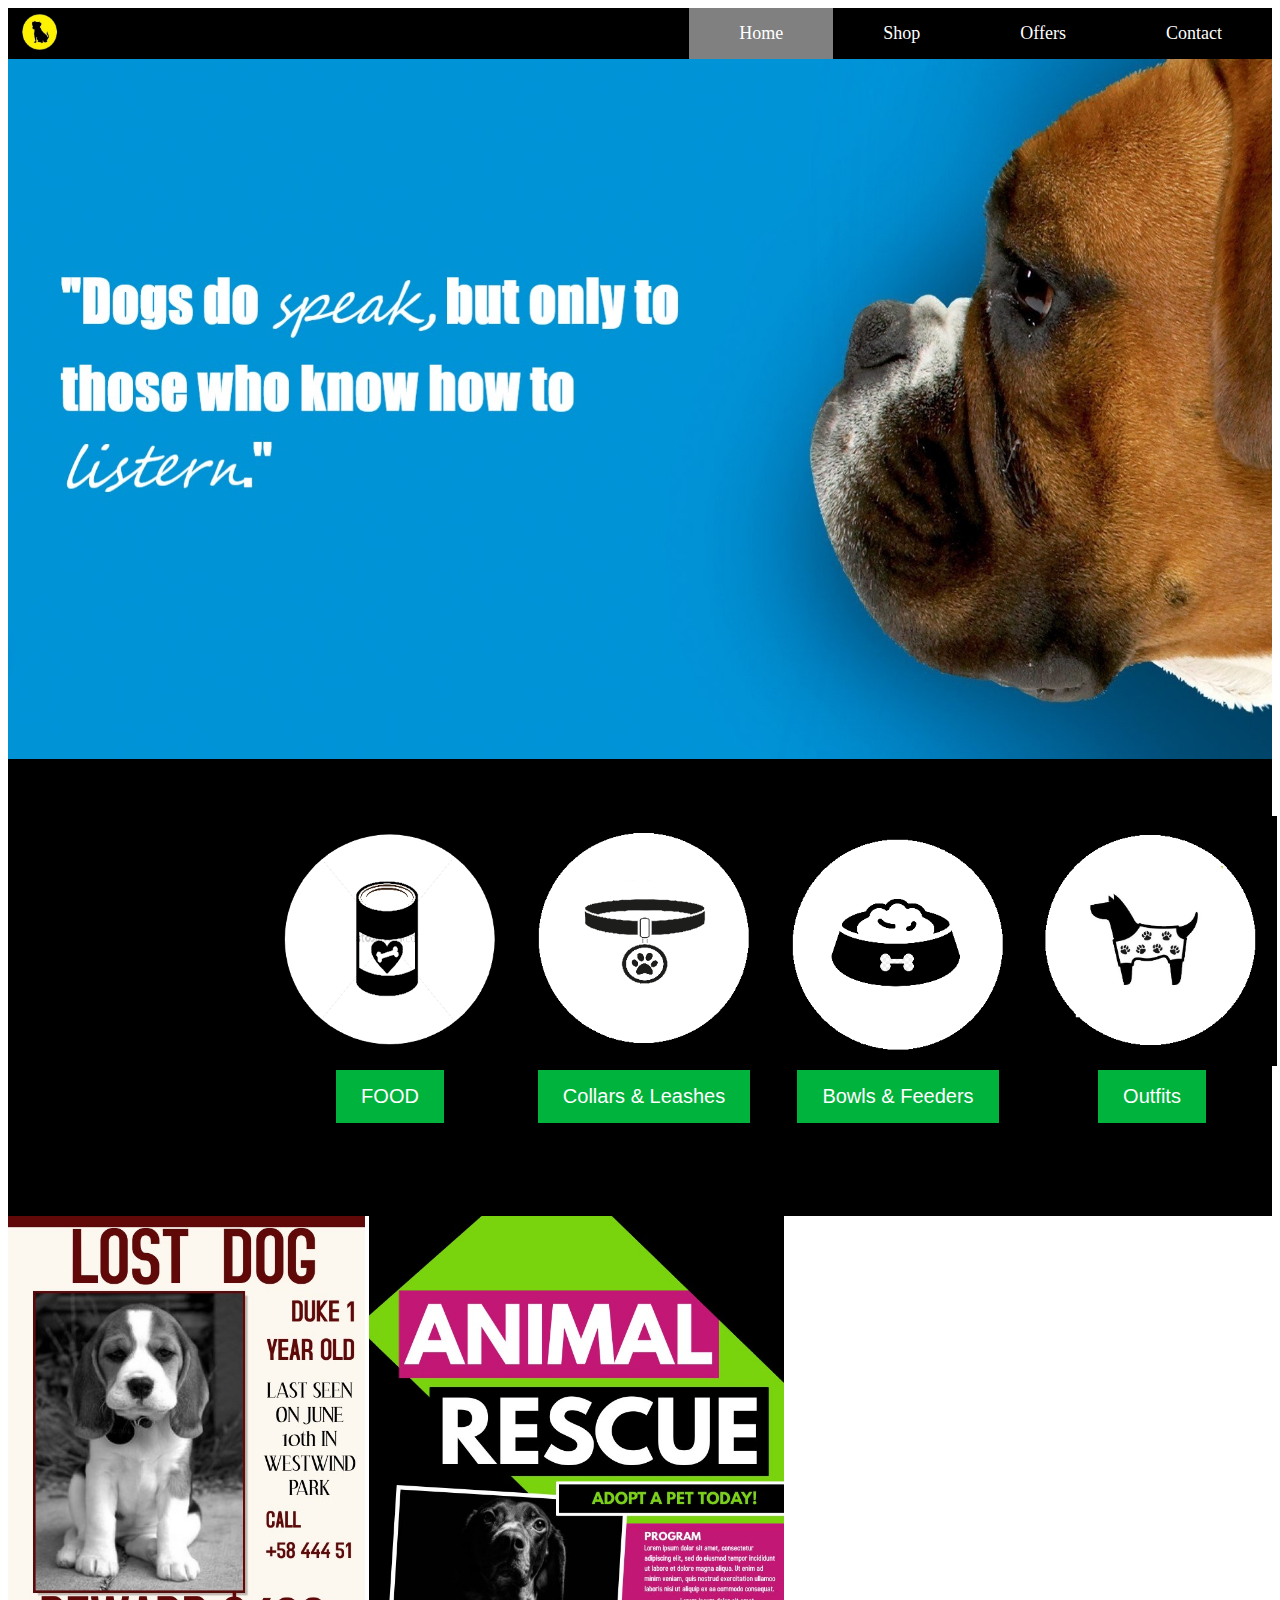
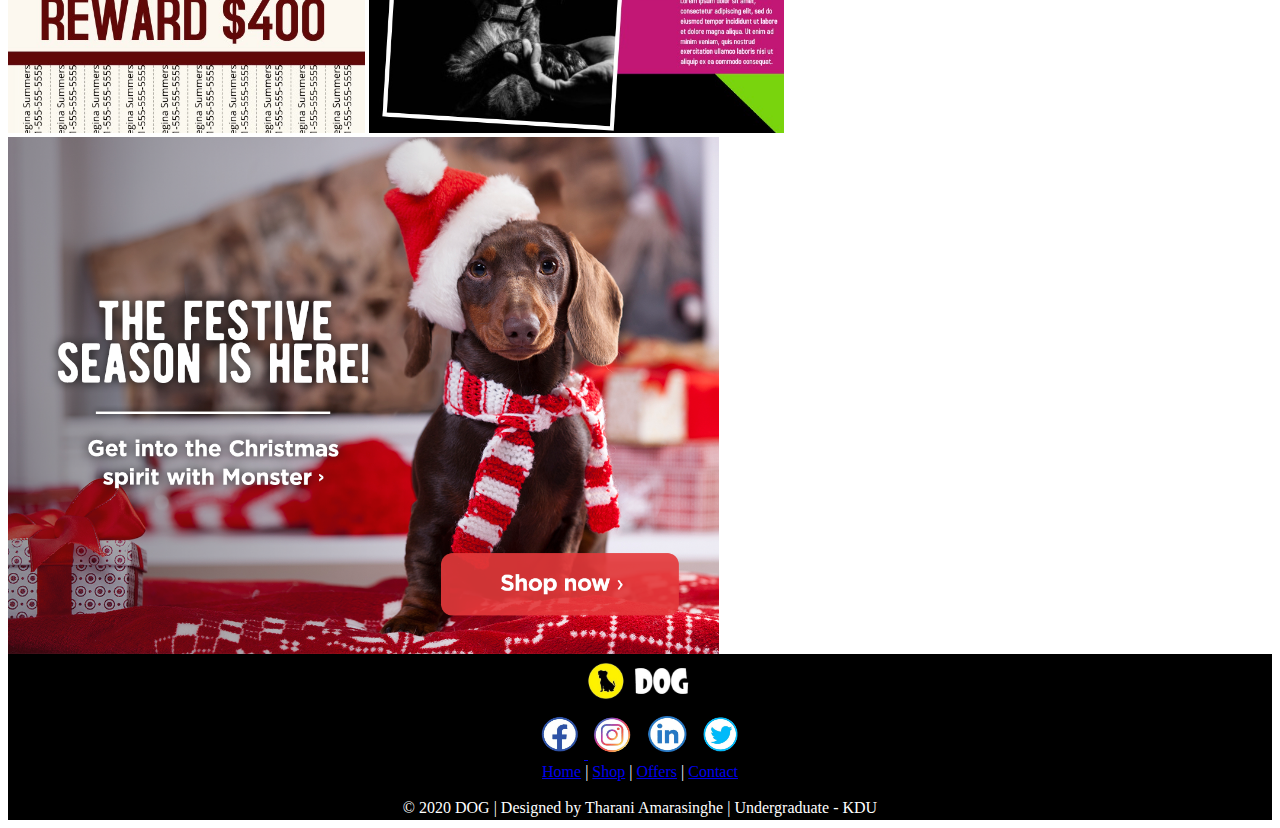
<file: index.html>
<html>
<head>
	<meta charset="UTF-8">
    <meta name="viewport" content="width=device-width, initial-scale=1">
   <link rel="stylesheet" href="css1.css">
   <link rel="stylesheet" href="cssfooter.css">
   <title>DOG</title>
</head>

<body>

<!--top navigation bar-->
<div class="topnav">
  <img src="img/logologo.jpg" width="65" height="48">
  <a href="contact.html">Contact </a>
  <a href="offers.html">Offers</a>
  <a href="shop.html">Shop</a>
  <a class="active" >Home</a>
</div>
<img src="img/blueboxer.jpg" width="100%" height="700">

<div style="background-color:black";>
<br>
<br>
<br>
<table border="0">
<tr>
<td><img src="img/black.png" width="250" height="250"></td>
<td><img src="img/food.png" width="250" height="250"></td>
<td><img src="img/collar.png" width="250" height="250"></td>
<td><img src="img/bowl.png" width="250" height="250"></td>
<td><img src="img/outfit.png" width="250" height="250"></td>
<td><img src="img/black.png" width="250" height="250"></td>
</tr>

<tr align="center">
<td></td>
<td><a href="shop.html" style="text-decoration: none;"><button class="indexbutton">FOOD</button></a></td>
<td><a href="shop.html" style="text-decoration: none;"><button class="indexbutton">Collars & Leashes</button></a></td>
<td><a href="shop.html" style="text-decoration: none;"><button class="indexbutton">Bowls & Feeders</button></a></td>
<td><a href="shop.html" style="text-decoration: none;"><button class="indexbutton">Outfits</button></a></td>
<td></td>
</tr>
</table>
<br>
<br>
<br>
<br>
<br>
</div>

<div>
	<img src="img/lost.jpg" height="517">
	<img src="img/rescue.jpg" height="517">
	<a href="shop.html"><img src="img/santa.png" height="517"></a>
</div>

<!-- Footer -->
<footer>

				<div>
				<img src="img/footerlogo.jpg" width="38" height="48">
				<img src="img/DOG.jpg" width="65" height="48">
				</div>
			
				<div>
				<a href="https://www.facebook.com">
				<img src="img/fb.jpg"  height="50px" width="50px"> </a>
				<a href="https://www.instagram.com">
				<img src="img/insta.jpg"  height="50px" width="50px"></a>
				<a href="https://www.linkedin.com">
				<img src="img/linkedin.jpg"  height="50px" width="50px"></a>
				<a href="https://www.twitter.com">
				<img src="img/twitter.jpg"  height="50px" width="50px"></a>
				</div>
				
				<div>
				<a href="index.html" >Home</a>
				|
				<a href="shop.html">Shop</a>
				|
				<a href="offers.html">Offers</a>
				|
				<a href="contact.html">Contact </a>
				</div>
				<br>
				
			<span>© 2020 DOG | Designed by Tharani Amarasinghe | Undergraduate - KDU</span>
</footer>
</body>
</html>
</file>
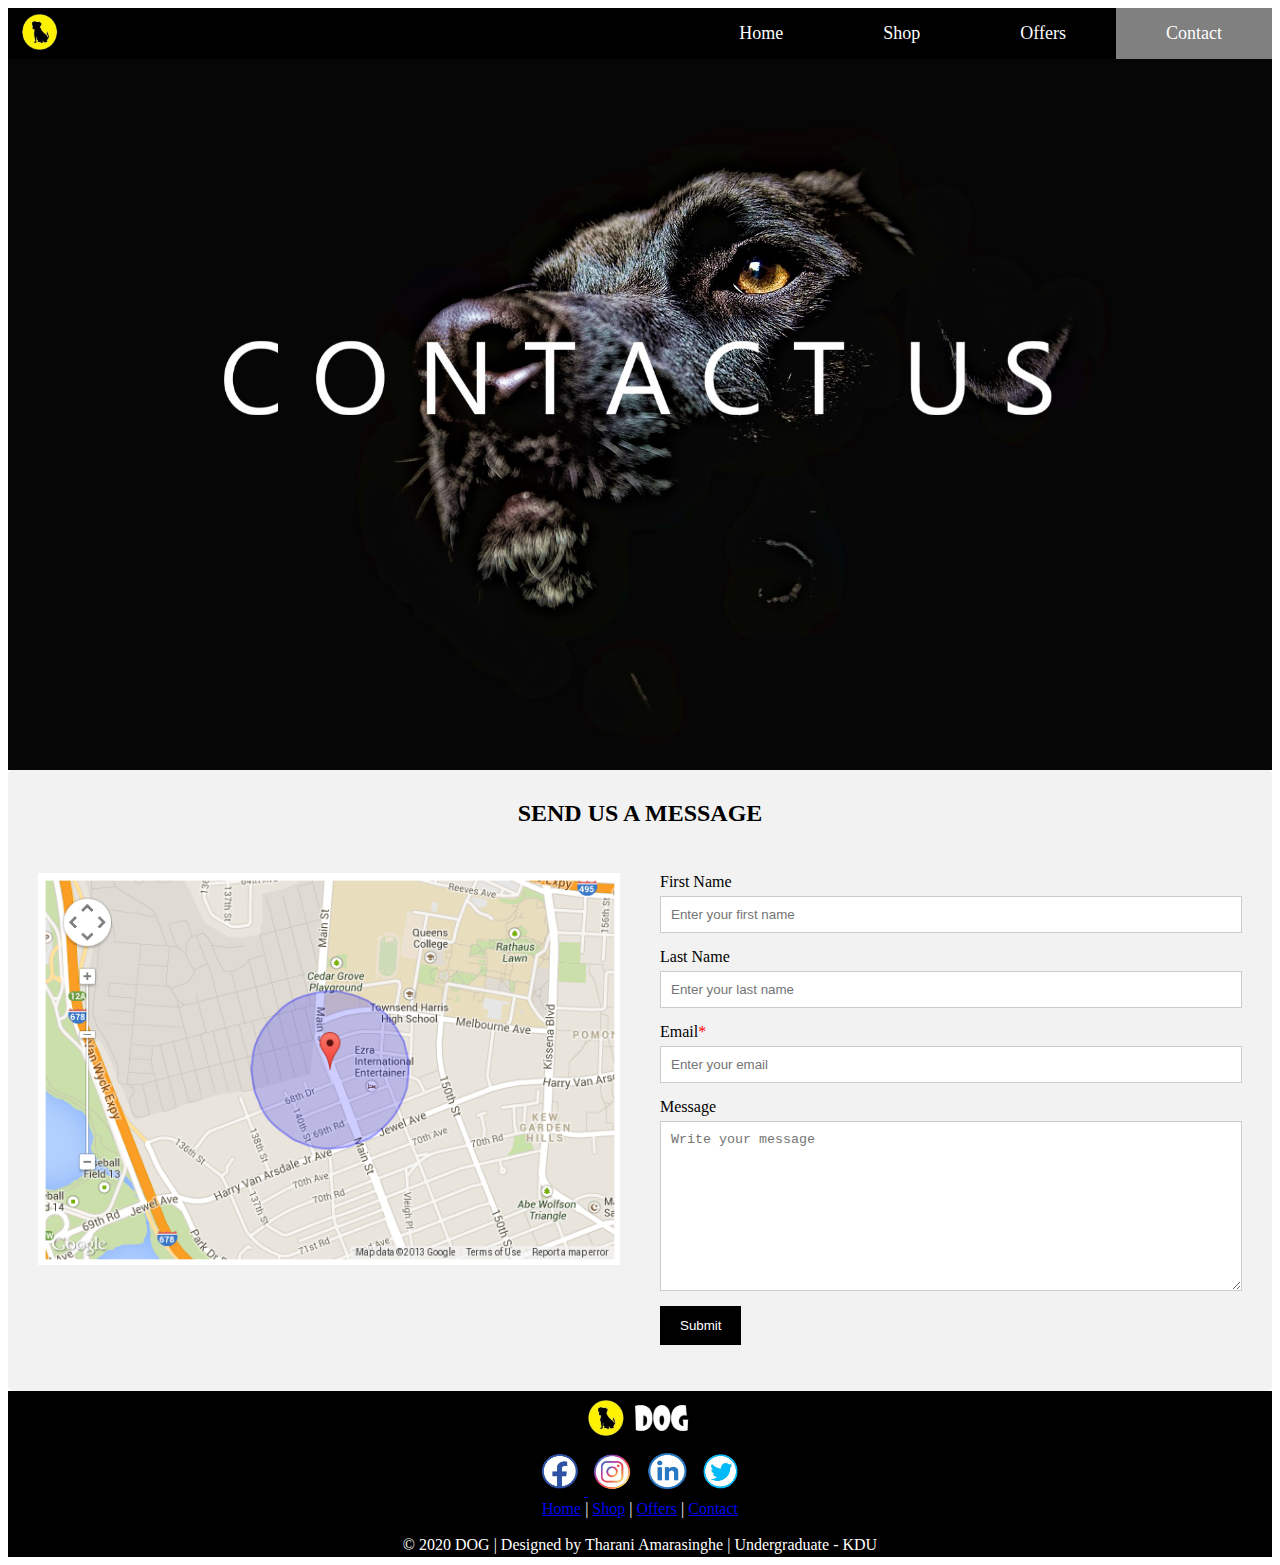
<file: contact.html>
<html>
<head>
<meta charset="UTF-8">
<meta name="viewport" content="width=device-width, initial-scale=1">
	<script src="contactjs.js"></script>
	<link rel="stylesheet" href="css1.css">
	<link rel="stylesheet" href="contactcss.css">
	<link rel="stylesheet" href="cssfooter.css">
<title>DOG:CONTACT</title>
</head>

<body>

<!--top navigation bar-->
<div class="topnav">
  <img src="img/logologo.jpg" width="65" height="48">
  <a class="active" >Contact </a>
  <a href="offers.html">Offers</a>
  <a href="shop.html">Shop</a>
  <a href="index.html">Home</a>
</div>

<!--image-->
<img src="img/contactdog.jpg" width="100%" >

<!--contact-->
<div class="container">
  <div style="text-align:center">
  <h2>SEND US A MESSAGE</h2>
  </div>
  <div class="row">
    <div class="column">
      <img src="img/map.png" style="width:100%">
    </div>
    <div class="column">
      <form name="myForm" action="" onsubmit="return validateForm()">
        <label for="fname">First Name</label>
        <input type="text" id="fname" name="firstname" placeholder="Enter your first name">
        <label for="lname">Last Name</label>
        <input type="text" id="lname" name="lastname" placeholder="Enter your last name">
        <label for="email">Email<span style="color:red;">*</span></label>
        <input type="text" id="email" name="email" placeholder="Enter your email">
        <label for="subject">Message</label>
        <textarea id="subject" name="subject" placeholder="Write your message" style="height:170px"></textarea>
        <input type="submit" value="Submit">
      </form>
    </div>
  </div>
</div>

<!-- Footer -->
<footer>

				<div>
				<img src="img/footerlogo.jpg" width="38" height="48">
				<img src="img/DOG.jpg" width="65" height="48">
				</div>
			
				<div>
				<a href="https://www.facebook.com">
				<img src="img/fb.jpg"  height="50px" width="50px"> </a>
				<a href="https://www.instagram.com">
				<img src="img/insta.jpg"  height="50px" width="50px"></a>
				<a href="https://www.linkedin.com">
				<img src="img/linkedin.jpg"  height="50px" width="50px"></a>
				<a href="https://www.twitter.com">
				<img src="img/twitter.jpg"  height="50px" width="50px"></a>
				</div>
				
				<div>
				<a href="index.html" >Home</a>
				|
				<a href="shop.html">Shop</a>
				|
				<a href="offers.html">Offers</a>
				|
				<a href="contact.html">Contact </a>
				</div>
				<br>
				
			<span>© 2020 DOG | Designed by Tharani Amarasinghe | Undergraduate - KDU</span>
</footer>
</body>
</html>
</file>
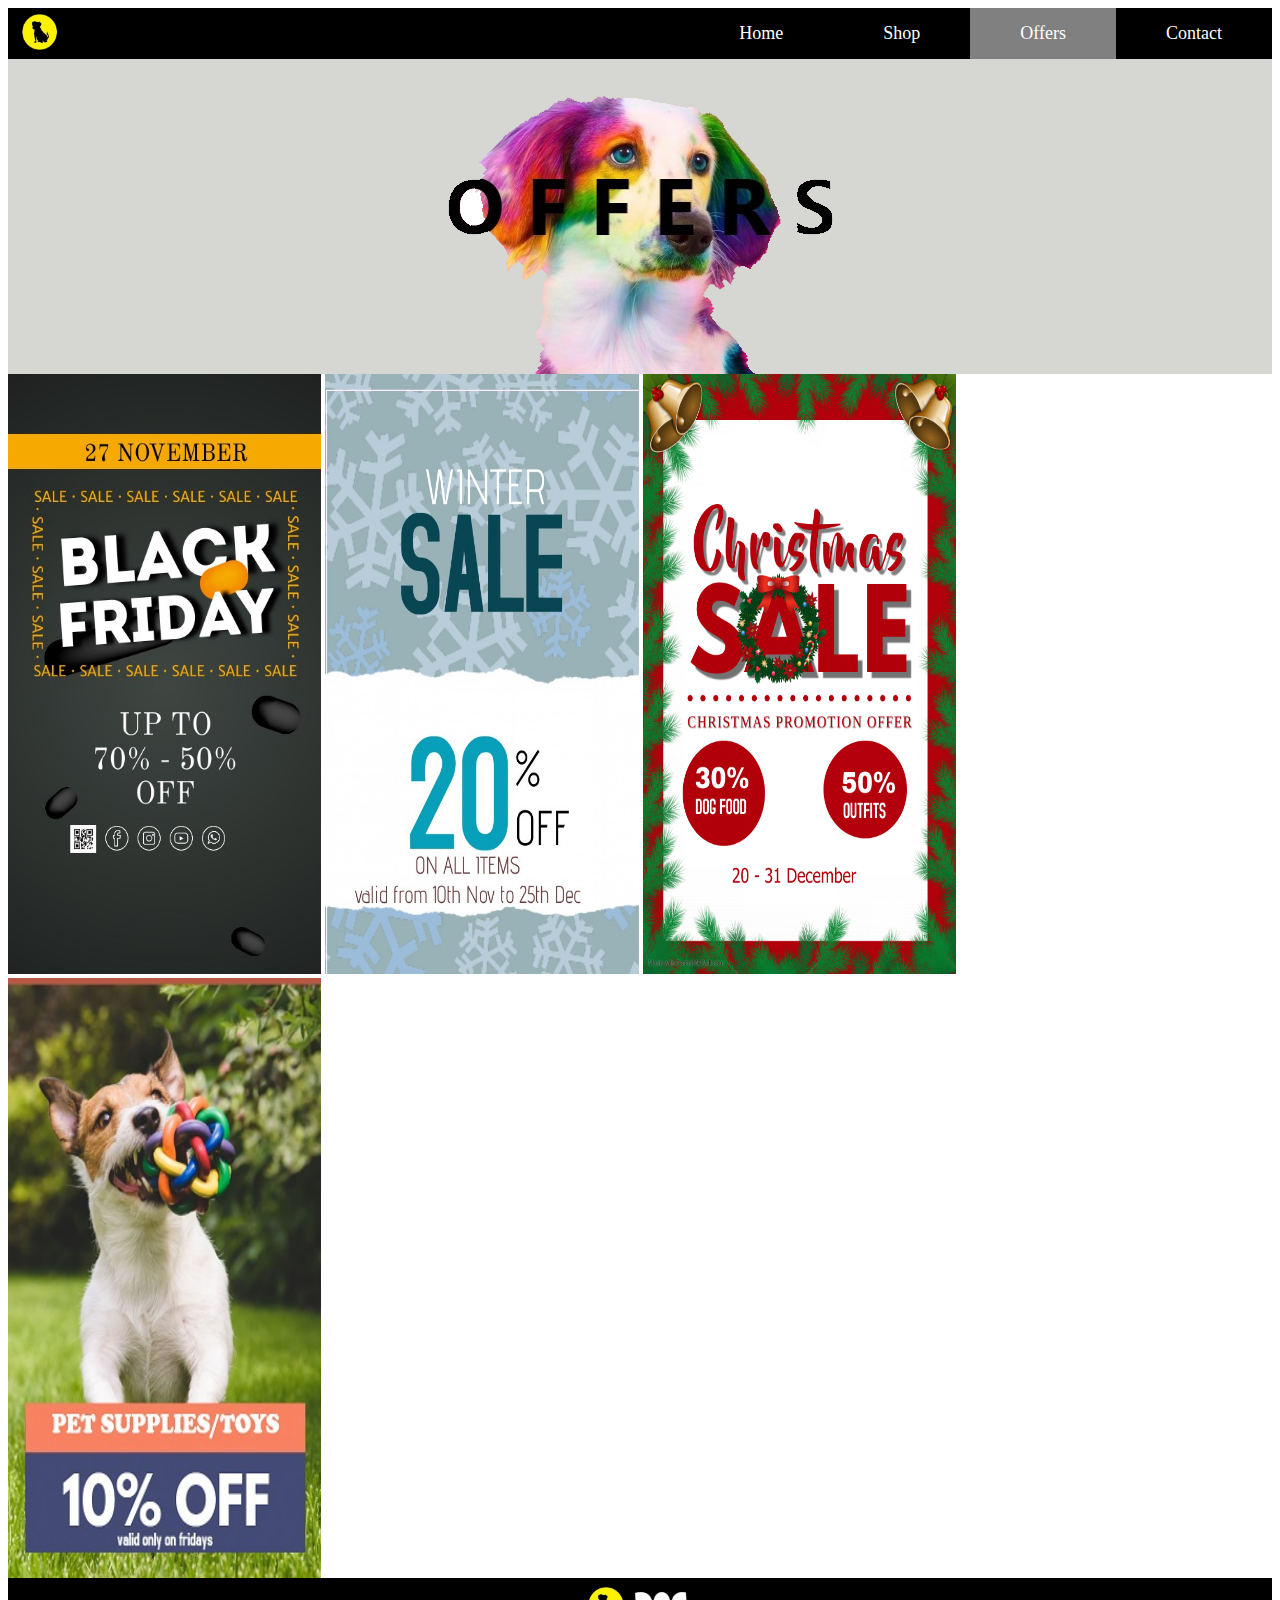
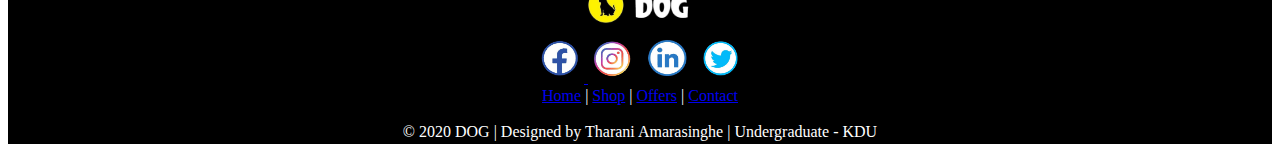
<file: offers.html>
<html>
<head>
<meta charset="UTF-8">
<meta name="viewport" content="width=device-width, initial-scale=1">
	<link rel="stylesheet" href="css1.css">
	<link rel="stylesheet" href="cssfooter.css">

<title>DOG:OFFERS</title>
</head>

<body>

<!--top navigation bar-->
<div class="topnav">
  <img src="img/logologo.jpg" width="65" height="48">
  <a href="contact.html">Contact </a>
  <a class="active">Offers</a>
  <a href="shop.html">Shop</a>
  <a href="index.html">Home</a>
</div>

<div style="background: #D6D6D2;">
<center>
<img src="img/colour.png"  >
</center>
</div>


<!--image-->
<img src="img/offer4.jpg"  width="24.8%" height="600" >
<img src="img/offer1.jpg"  width="24.8%" height="600" >
<img src="img/offer2.jpg"  width="24.8%" height="600" >
<img src="img/offer3.jpg"  width="24.8%" height="600" >


<!-- Footer -->
<footer>

				<div>
				<img src="img/footerlogo.jpg" width="38" height="48">
				<img src="img/DOG.jpg" width="65" height="48">
				</div>
			
				<div>
				<a href="https://www.facebook.com">
				<img src="img/fb.jpg"  height="50px" width="50px"> </a>
				<a href="https://www.instagram.com">
				<img src="img/insta.jpg"  height="50px" width="50px"></a>
				<a href="https://www.linkedin.com">
				<img src="img/linkedin.jpg"  height="50px" width="50px"></a>
				<a href="https://www.twitter.com">
				<img src="img/twitter.jpg"  height="50px" width="50px"></a>
				</div>
				
				<div>
				<a href="index.html" >Home</a>
				|
				<a href="shop.html">Shop</a>
				|
				<a href="offers.html">Offers</a>
				|
				<a href="contact.html">Contact </a>
				</div>
				<br>
				
			<span>© 2020 DOG | Designed by Tharani Amarasinghe | Undergraduate - KDU</span>
</footer>
</body>
</html>
</file>
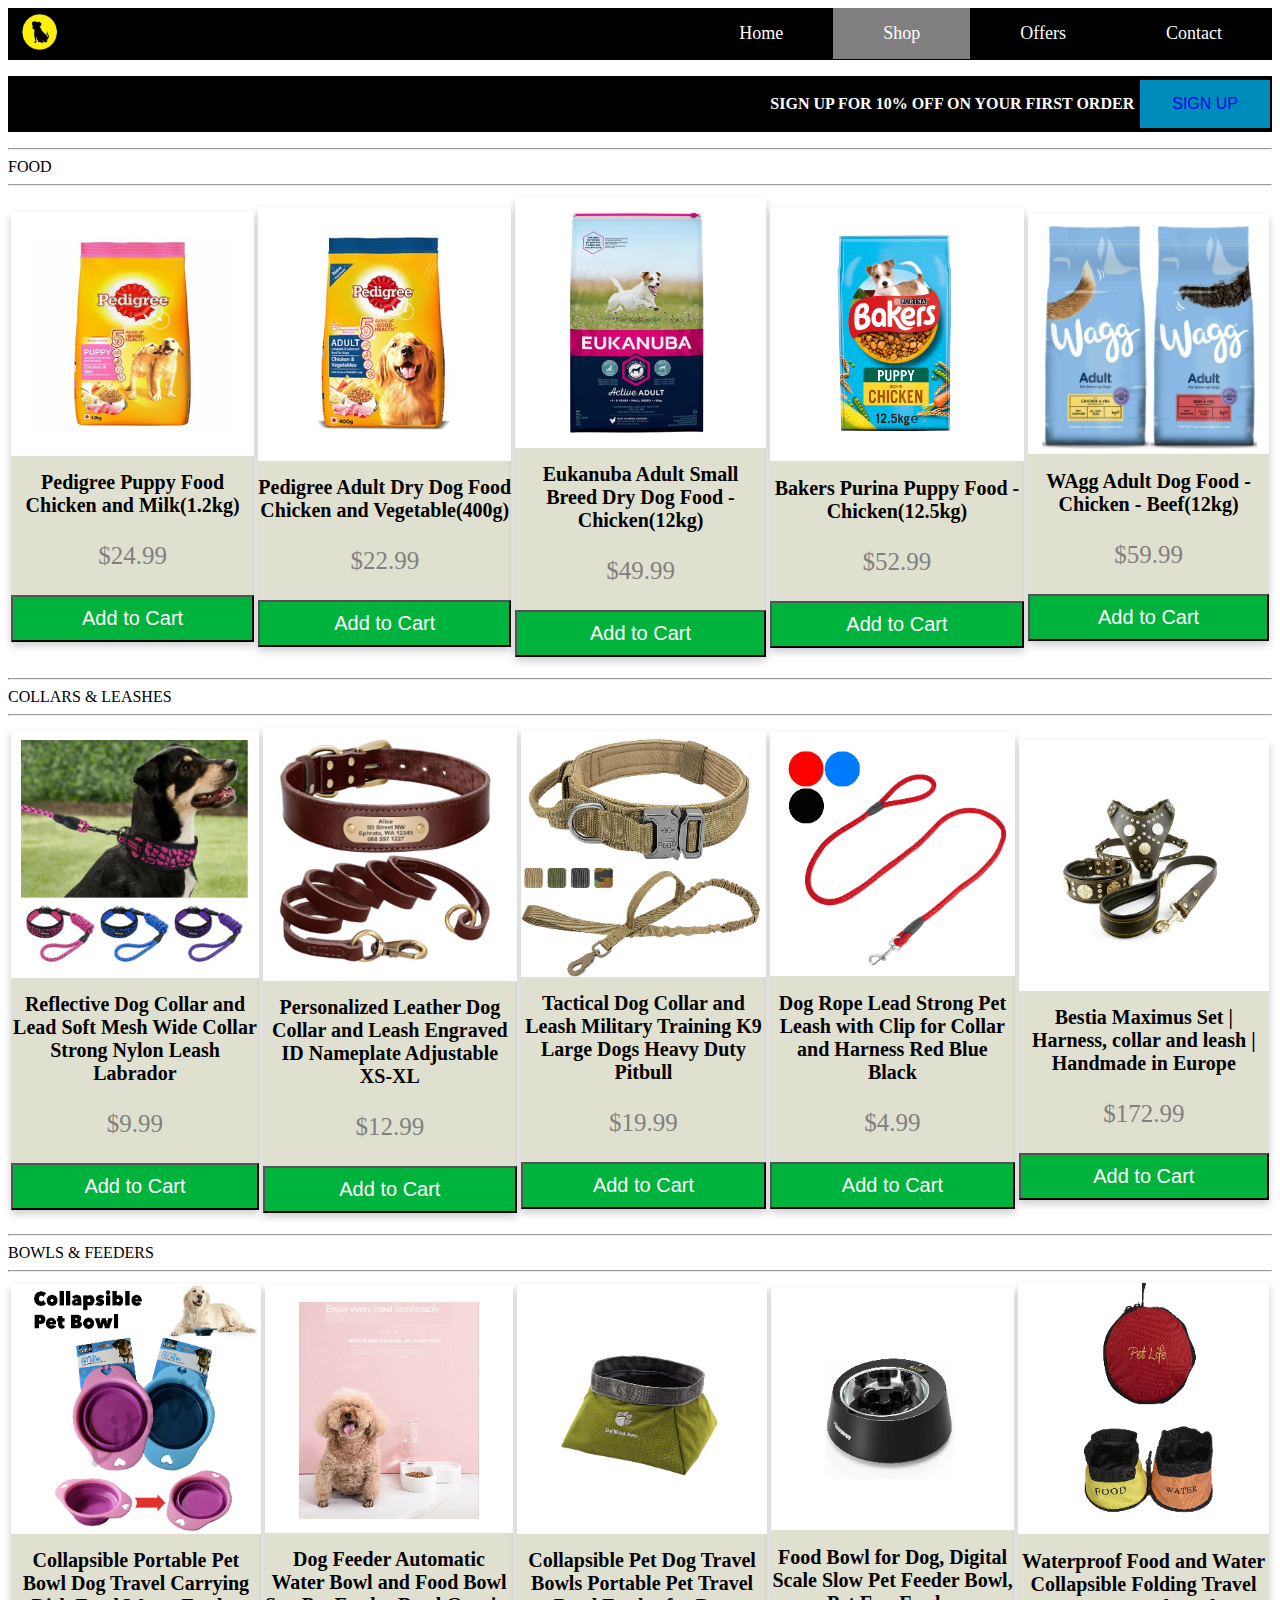
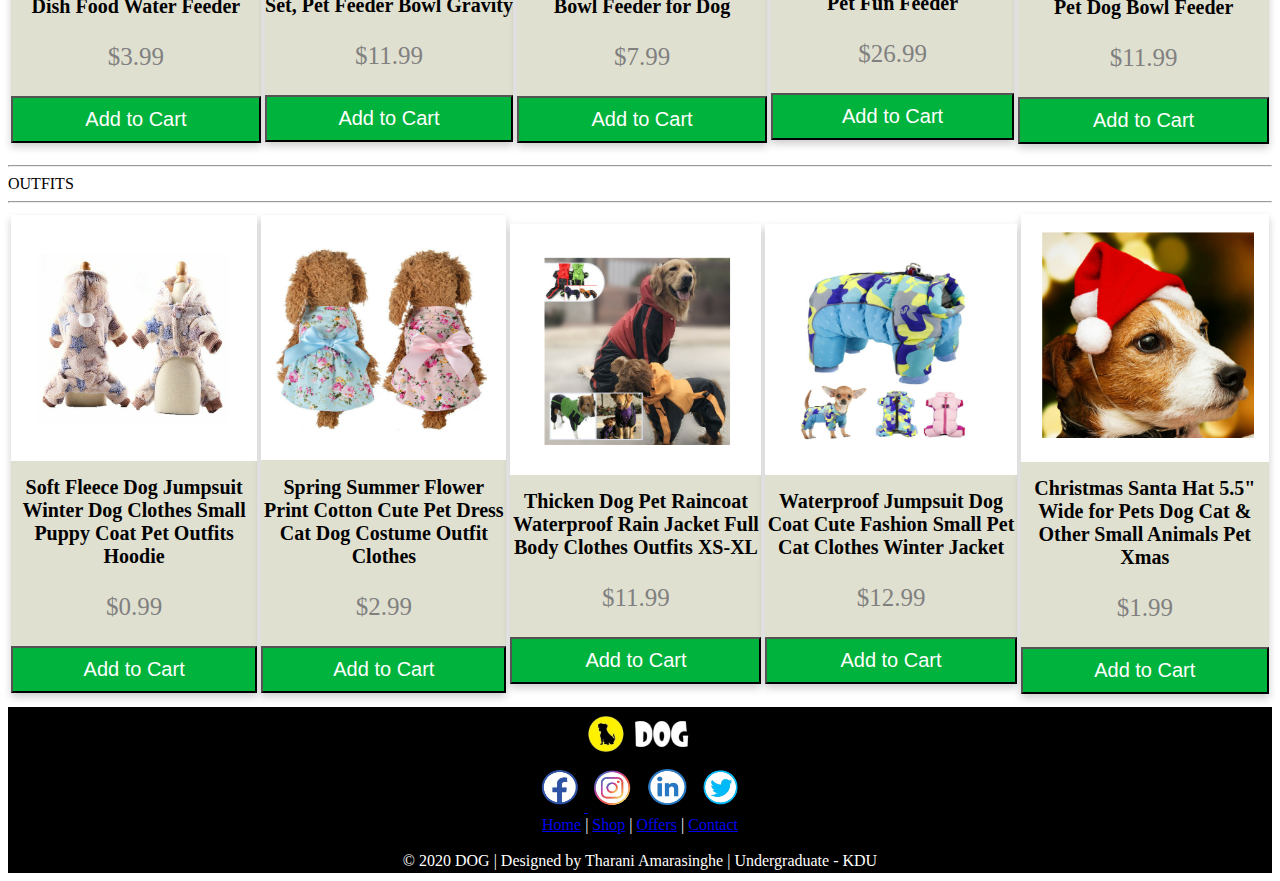
<file: shop.html>
<!DOCTYPE html>
<html>
<head>
<meta charset="UTF-8">
<meta name="viewport" content="width=device-width, initial-scale=1">
	<link rel="stylesheet" href="css1.css">
   <link rel="stylesheet" href="cssshop.css">
   <link rel="stylesheet" href="cssfooter.css">
   <title>DOG:Shop</title>
<style>
.button2 {background-color: #008CBA;
  border: none;
  color: white;
  padding: 15px 32px;
  text-align: center;
  text-decoration: none;
  display: inline-block;
  font-size: 16px;
  margin: 4px 2px;
  cursor: pointer;} 
</style>
</head>
<body>

<!--top navigation bar-->
<div class="topnav">
  <img src="img/logologo.jpg" width="65" height="48">
  <a href="contact.html">Contact </a>
  <a href="offers.html">Offers</a>
  <a class="active">Shop</a>
  <a href="index.html" >Home</a>
</div>

<div style="background-color:black";>

<p align="right" style="color:white;">
<b>SIGN UP FOR 10% OFF ON YOUR FIRST ORDER</b>
<button align="center" class="button2"><a href="signup.php" style="text-decoration: none;">SIGN UP</a></button>

</p></div>

<hr>
<div style="font-family:arial black;" >FOOD<br></div>
<hr>
<table>
<tr>
<td>
<div class="card">
  <img src="img/food1.png" alt="Food1" style="width:100%">
  <h1> Pedigree Puppy Food Chicken and Milk(1.2kg) </h1>
  <p class="price">$24.99</p>
  <p><a href="checkout.php"><button>Add to Cart</button></a></p>
</div>
</td>
<td>
<div class="card">
  <img src="img/food2.png"" alt="Food2" style="width:100%" >
  <h1> Pedigree Adult Dry Dog Food Chicken and Vegetable(400g) </h1>
  <p class="price">$22.99</p>
  <p><a href="checkout.php"><button>Add to Cart</button></a></p>
</div>
</td>
<td>
<div class="card">
  <img src="img/food3.png" alt="Food3" style="width:100%" >
  <h1> Eukanuba Adult Small Breed Dry Dog Food - Chicken(12kg) </h1>
  <p class="price">$49.99</p>
  <p><a href="checkout.php"><button>Add to Cart</button></a></p>
</div>
</td>
<td>
<div class="card">
  <img src="img/food4.png" alt="Food4" style="width:100%" >
  <h1> Bakers Purina Puppy Food - Chicken(12.5kg) </h1>
  <p class="price">$52.99</p>
  <p><a href="checkout.php"><button>Add to Cart</button></a></p>
</div>
</td>
<td>
<div class="card">
  <img src="img/food5.png" alt="Food5" style="width:100%" >
  <h1> WAgg Adult Dog Food - Chicken - Beef(12kg) </h1>
  <p class="price">$59.99</p>
  <p><a href="checkout.php"><button>Add to Cart</button></a></p>
</div>
</td>
</tr>
</table>
<hr>
<div style="font-family:arial black;" >COLLARS & LEASHES<br></div>
<hr>
<table>
<tr>
<td>
<div class="card">
  <img src="img/c1.png" alt="c1" style="width:100%" >
  <h1> Reflective Dog Collar and Lead Soft Mesh Wide Collar Strong Nylon Leash Labrador </h1>
  <p class="price">$9.99</p>
  <p><a href="checkout.php"><button>Add to Cart</button></a></p>
</div>
</td>
<td>
<div class="card">
  <img src="img/c2.png" alt="c2" style="width:100%" >
  <h1> Personalized Leather Dog Collar and Leash Engraved ID Nameplate Adjustable XS-XL </h1>
  <p class="price">$12.99</p>
  <p><a href="checkout.php"><button>Add to Cart</button></a></p>
</div>
</td>
<td>
<div class="card">
  <img src="img/c3.png" alt="c3" style="width:100%" >
  <h1> Tactical Dog Collar and Leash Military Training K9 Large Dogs Heavy Duty Pitbull </h1>
  <p class="price">$19.99</p>
<p><a href="checkout.php"><button>Add to Cart</button></a></p>
</div>
</td>
<td>
<div class="card">
  <img src="img/c4.png" alt="c4" style="width:100%" >
  <h1> Dog Rope Lead Strong Pet Leash with Clip for Collar and Harness Red Blue Black </h1>
  <p class="price">$4.99</p>
<p><a href="checkout.php"><button>Add to Cart</button></a></p>
</div>
</td>
<td>
<div class="card">
  <img src="img/c5.png" alt="c5" style="width:100%" >
  <h1> Bestia Maximus Set | Harness, collar and leash | Handmade in Europe </h1>
  <p class="price">$172.99</p>
<p><a href="checkout.php"><button>Add to Cart</button></a></p>
</div>
</td>
</tr>
</table>
<hr>
<div style="font-family:arial black;" >BOWLS & FEEDERS<br></div>
<hr>
<table>
<tr>
<td>
<div class="card">
  <img src="img/b1.png" alt="b1" style="width:100%" >
  <h1> Collapsible Portable Pet Bowl Dog Travel Carrying Dish Food Water Feeder </h1>
  <p class="price">$3.99</p>
<p><a href="checkout.php"><button>Add to Cart</button></a></p>
</div>
</td>
<td>
<div class="card">
  <img src="img/b2.png" alt="b2" style="width:100%" >
  <h1> Dog Feeder Automatic Water Bowl and Food Bowl Set, Pet Feeder Bowl Gravity </h1>
  <p class="price">$11.99</p>
<p><a href="checkout.php"><button>Add to Cart</button></a></p>
</div>
</td>
<td>
<div class="card">
  <img src="img/b3.png" alt="b3" style="width:100%" >
  <h1> Collapsible Pet Dog Travel Bowls Portable Pet Travel Bowl Feeder for Dog  </h1>
  <p class="price">$7.99</p>
<p><a href="checkout.php"><button>Add to Cart</button></a></p>
</div>
</td>
<td>
<div class="card">
  <img src="img/b4.png" alt="b4" style="width:100%" >
  <h1> Food Bowl for Dog, Digital Scale Slow Pet Feeder Bowl, Pet Fun Feeder  </h1>
  <p class="price">$26.99</p>
<p><a href="checkout.php"><button>Add to Cart</button></a></p>
</div>
</td>
<td>
<div class="card">
  <img src="img/b5.png" alt="b5" style="width:100%" >
  <h1> Waterproof Food and Water Collapsible Folding Travel Pet Dog Bowl Feeder </h1>
  <p class="price">$11.99</p>
<p><a href="checkout.php"><button>Add to Cart</button></a></p>
</div>
</td>
</tr>
</table>
<hr>
<div style="font-family:arial black;" >OUTFITS<br></div>
<hr>
<table>
<tr>
<td>
<div class="card">
  <img src="img/o1.png" alt="o1" style="width:100%" >
  <h1> Soft Fleece Dog Jumpsuit Winter Dog Clothes Small Puppy Coat Pet Outfits Hoodie </h1>
  <p class="price">$0.99</p>
<p><a href="checkout.php"><button>Add to Cart</button></a></p>
</div>
</td>
<td>
<div class="card">
  <img src="img/o2.png" alt="o2" style="width:100%" >
  <h1> Spring Summer Flower Print Cotton Cute Pet Dress Cat Dog Costume Outfit Clothes </h1>
  <p class="price">$2.99</p>
<p><a href="checkout.php"><button>Add to Cart</button></a></p>
</div>
</td>
<td>
<div class="card">
  <img src="img/o3.png" alt="o3" style="width:100%" >
  <h1> Thicken Dog Pet Raincoat Waterproof Rain Jacket Full Body Clothes Outfits XS-XL </h1>
  <p class="price">$11.99</p>
<p><a href="checkout.php"><button>Add to Cart</button></a></p>
</div>
</td>
<td>
<div class="card">
  <img src="img/o4.png" alt="o4" style="width:100%" >
  <h1> Waterproof Jumpsuit Dog Coat Cute Fashion Small Pet Cat Clothes Winter Jacket </h1>
  <p class="price">$12.99</p>
<p><a href="checkout.php"><button>Add to Cart</button></a></p>
</div>
</td>
<td>
<div class="card">
  <img src="img/o5.png" alt="o5" style="width:100%" >
  <h1> Christmas Santa Hat 5.5" Wide for Pets Dog Cat & Other Small Animals Pet Xmas </h1>
  <p class="price">$1.99</p>
<p><a href="checkout.php"><button>Add to Cart</button></a></p>
</div>
</td>
</tr>
</table>

<!-- Footer -->
<footer>

				<div>
				<img src="img/footerlogo.jpg" width="38" height="48">
				<img src="img/DOG.jpg" width="65" height="48">
				</div>
			
				<div>
				<a href="https://www.facebook.com">
				<img src="img/fb.jpg"  height="50px" width="50px"> </a>
				<a href="https://www.instagram.com">
				<img src="img/insta.jpg"  height="50px" width="50px"></a>
				<a href="https://www.linkedin.com">
				<img src="img/linkedin.jpg"  height="50px" width="50px"></a>
				<a href="https://www.twitter.com">
				<img src="img/twitter.jpg"  height="50px" width="50px"></a>
				</div>
				
				<div>
				<a href="index.html" >Home</a>
				|
				<a href="shop.html">Shop</a>
				|
				<a href="offers.html">Offers</a>
				|
				<a href="contact.html">Contact </a>
				</div>
				<br>
				
			<span>© 2020 DOG | Designed by Tharani Amarasinghe | Undergraduate - KDU</span>
</footer>
</body>
</html>
</file>
<file: css1.css>
/* Background color to the top navigation */
.topnav {
  background-color:black;
  overflow: hidden;
}

/* Style the links inside the navigation bar */
.topnav a {
  float: right;
  color: #ffffff; 
  text-align: center;
  padding: 15px 50px;
  text-decoration: none; /*removes underline below the text*/
  font-size: 18px;
}

/* Change the color of links on hover */
.topnav a:hover {
  background-color: #e6e6e6;
  color: black;
}

/* Add a color to the active/current link */
.topnav a.active {
  background-color: grey;
  color: white;
}

/*index buttons*/
.indexbutton {
  display: block;
  border: none;
  background-color: #00b33c;
  color: white;
  padding: 15px 25px;
  font-size: 20px;
  cursor: pointer;
  text-align: center;
}

.indexbutton:hover {
  background-color: darkgrey;
}
</file>
<file: cssfooter.css>
footer {
  text-align: center;
  padding: 3px;
  background-color: Black;
  color: white;
}
</file>
<file: contactcss.css>
* {
  box-sizing: border-box;
}

/* Style inputs */
input[type=text], select, textarea {
  width: 100%;
  padding: 10px;
  border: 1px solid #ccc;
  margin-top: 5px;
  margin-bottom: 15px;
  resize: vertical;
}

input[type=submit] {
  background-color: black;
  color: white;
  padding: 12px 20px;
  border: none;
  cursor: pointer;
}

input[type=submit]:hover {
  background-color: #5b5656;
}

/* Style the container/contact section */
.container {
  border-radius: 5px;
  background-color: #f2f2f2;
  padding: 10px;
}

/* Create two columns that float next to eachother */
.column {
  float: left;
  width: 50%;
  margin-top: 6px;
  padding: 20px;
}

/* Clear floats after the columns */
.row:after {
  content: "";
  display: table;
  clear: both;
}

}
</file>
<file: cssshop.css>
.card {
  box-shadow: 0 4px 8px 0 rgba(0, 0, 0, 0.2);
  max-width: 300px;
  text-align: center;
  font-family: "Calibri";
  font-size: 10px;
  background-color: #e0e0d1;
}

.price {
  color: grey;
  font-size: 25px;
}

.card button {
  padding: 10px;
  color: white;
  background-color: #00b33c;
  text-align: center;
  cursor: pointer;
  width: 100%;
  font-size: 20px;
}

.card button:hover {
  background-color: #292728;
}
</file>
